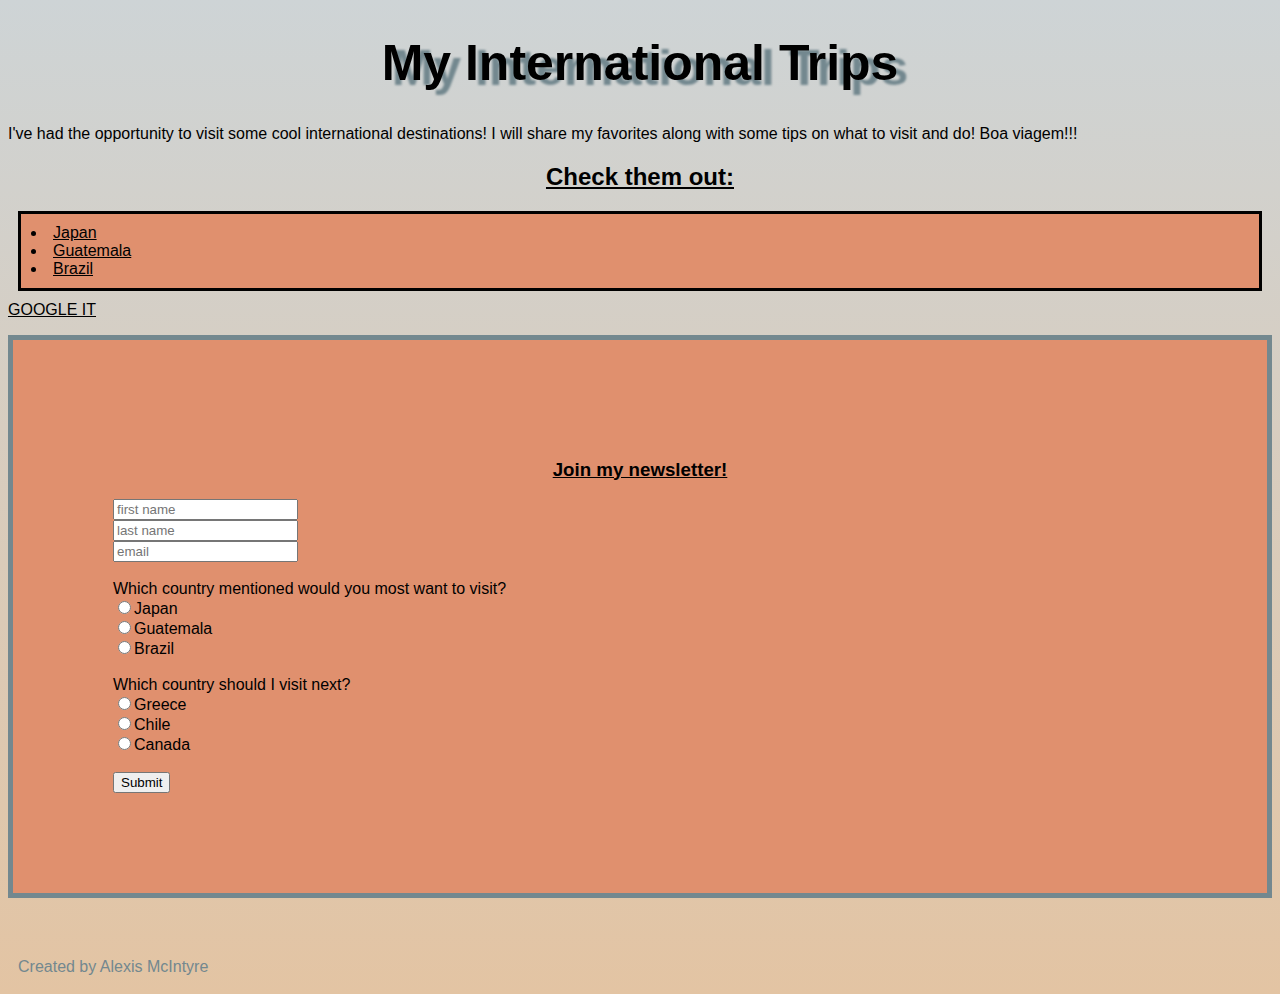
<file: github/Week2/index.html>
<!DOCTYPE html>
<html lang="en">
<head>
    <meta charset="UTF-8">
    <meta name="viewport" content="width=device-width, initial-scale=1.0">

    <title>My International Trips</title>

<link rel="stylesheet" href="styles.css" />


    <h1>My International Trips</h1>

</head>


<body>
<main>

    <section>

    <p>
    I've had the opportunity to visit some cool international destinations! I will share my favorites along with
     some tips on what to visit and do! Boa viagem!!!
    </p>

    </section>

    <section id="links">
    <h2>Check them out:</h2>

<ul>
<li><a href="Japan.html" target="_blank">Japan</a></li>
<li><a href="Guatemala.html" target="_blank">Guatemala</a></li>
<li><a href="Brazil.html" target="_blank">Brazil</a></li>
</ul>
<a href="https://www.google.com" target="_blank">GOOGLE IT</a>
</section>

 <section>
        <p>
            <div class="box">

    <h3>Join my newsletter!</h3>

    <form>
        <input type="text" name="firstname" placeholder="first name"><br>
        <input type="text" name="lastname" placeholder="last name"><br>
        <input type="text" name="email" placeholder="email"><br>
        <br>
        Which country mentioned would you most want to visit?<br>
        <input type="radio" name="destination" value="Japan">Japan<br>
        <input type="radio" name="destination" value="Guatemala">Guatemala<br>
        <input type="radio" name="destination" value="Brazil">Brazil<br>
        <br>
        Which country should I visit next?<br>
        <input type="radio" name="nextdestination" value="Greece">Greece<br>
        <input type="radio" name="nextdestination" value="Chile">Chile<br>
        <input type="radio" name="nextdestination" value="Canada">Canada<br>
        <br>
        <input type="submit" value="Submit">

    </form>
            </div>

</p>
</section>
</main>



<footer>Created by Alexis McIntyre</footer>
</body>
</html>
</file>
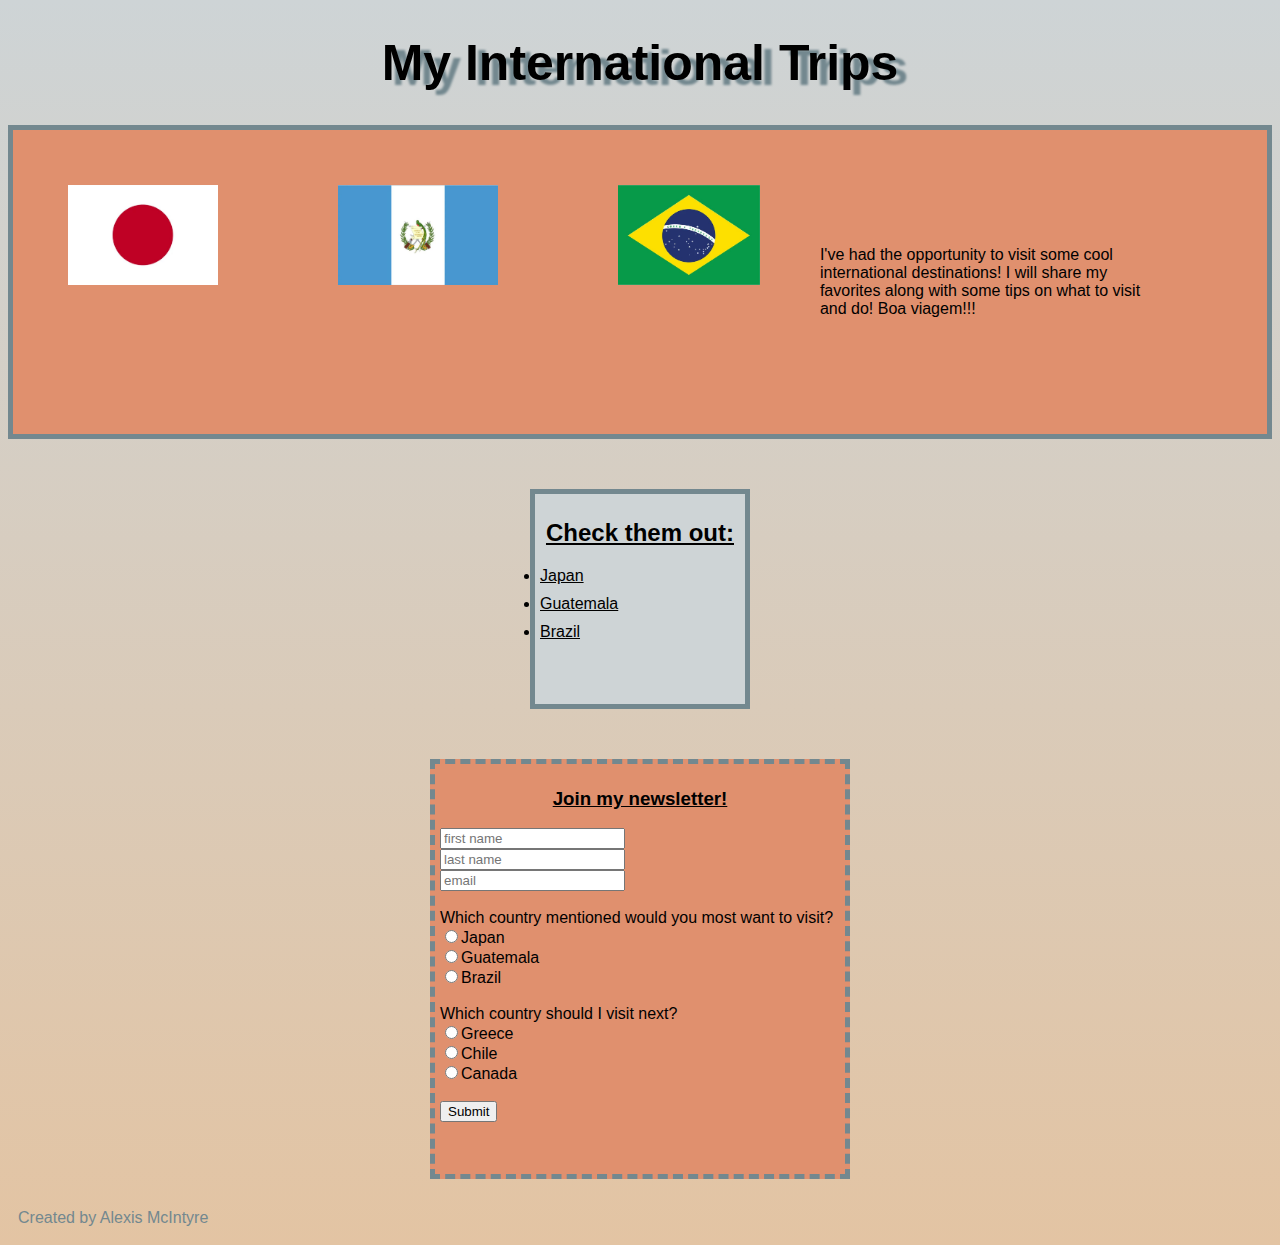
<file: github/Week2/Main.html>
<!DOCTYPE html>
<html lang="en">
<head>
    <meta charset="UTF-8">
    <meta name="viewport" content="width=device-width, initial-scale=1.0">
    <link rel="stylesheet" href="styles.css" />

    <title>My International Trips</title>
     <h1>My International Trips</h1>

</head>


<body>
  
            <img id="main" src="flag_japan.JPG" alt="Japanse flag">
            <img id="main" src="flag_guatemala.JPG" alt="Guatemalan flag">
            <img id="main" src="flag_brazil.JPG" alt="Brazilian flag">

    <section>
        <div class="box">
            
            <p>
    I've had the opportunity to visit some cool international destinations! I will share my favorites along with
     some tips on what to visit and do! Boa viagem!!!
            </p>

        </div>
    </section>

<div class="boxwin">
    <h2>Check them out:</h2>

<div class="line"><li><a href="Japan.html">Japan</a></li></div>
<div class="line"><li><a href="Guatemala.html">Guatemala</a></li></div>
<div class="line"><li><a href="Brazil.html">Brazil</a></li></div>
</div>

 <section>
    <div class="newsletter">
        
    <h3>Join my newsletter!</h3>

    <form>
        <input type="text" name="firstname" placeholder="first name"><br>
        <input type="text" name="lastname" placeholder="last name"><br>
        <input type="text" name="email" placeholder="email"><br>
        <br>
        Which country mentioned would you most want to visit?<br>
        <input type="radio" name="destination" value="Japan">Japan<br>
        <input type="radio" name="destination" value="Guatemala">Guatemala<br>
        <input type="radio" name="destination" value="Brazil">Brazil<br>
        <br>
        Which country should I visit next?<br>
        <input type="radio" name="nextdestination" value="Greece">Greece<br>
        <input type="radio" name="nextdestination" value="Chile">Chile<br>
        <input type="radio" name="nextdestination" value="Canada">Canada<br>
        <br>
        <input type="submit" value="Submit">

    </form>
</div>
</section>
</main>
</body>


<footer>Created by Alexis McIntyre</footer>
</html>
</file>
<file: github/Week2/styles.css>
html {
    background:linear-gradient(rgb(206, 212, 214), rgb(227, 196, 163));
    font-family:Arial, Helvetica, sans-serif;
}

h1 {
    color: black;
    font-weight: bold;
    font-size: 50px;
    text-align: center;
    filter: drop-shadow(10px 5px 1px rgb(115, 136, 143));
}

h2, h3 {
    color: black;
    text-align: center;
    text-decoration: underline;
}

a:link {
  color: black;
}

a:visited {
  color: rgb(115, 136, 143);
}
a:hover {
  color:  black;
  background-color: rgb(206, 212, 214);
}

#flags {
  display: block;
  width: auto;
  height: 50px;
  border-color: rgb(115, 136, 143);
  border-width: 1px;
  border-radius: 1px;
  justify-content: flex-start;
  transition: none;
  scale: none;

}

#main {
  width: auto;
  height: 100px;
  transition: none;
  scale: none;
  border: none;
  margin: 10px;
  padding: 50px;
}

ul, ol {
  font-family: 'Lucida Sans', 'Lucida Sans Regular', 'Lucida Grande', 'Lucida Sans Unicode', Geneva, Verdana, sans-serif;
  text-align: left;
  list-style-position: inside;
  border-style: solid;
  background-color: rgb(224, 144, 110);
  padding: 10px;
  margin: 10px;
  transform: scale(1);
  transform-origin: top center;

}

.box {
  flex-direction: row;
  flex-wrap: wrap;
  justify-content: space-around;
  margin: auto;
  margin-bottom: 50px;
  padding: 100px;
    background-color: rgb(224, 144, 110);
    border-style: solid;
    border-color: rgb(115, 136, 143);
    border-width: 5px;

}


.boxwin {
  margin: auto;
    width: 200px;
    height: 200px;
    background-color: rgb(206, 212, 214);
    padding: 5px;
    border-style: solid;
    border-color: rgb(115, 136, 143);
    border-width: 5px;

}

.line {
  height: auto;
  width: auto;
  margin: 10px auto;
  transition: scale 300ms;
}

.line:hover {
  scale: 1;
}

.textbox{
  margin:auto;
    width: auto;
    height: auto;
    display: flex;
    flex-wrap: wrap;
    background-color: rgb(224, 144, 110);
    padding: 5px;
    border-style: double;
    border-color: rgb(115, 136, 143);
    border-width: 10px;
    justify-content: center;
      
}

.newsletter {
   margin:auto;
   margin-top: 50px;
   margin-bottom: 20px;
    width: 400px;
    height: 400px;
    background-color: rgb(224, 144, 110);
    padding: 5px;
    border-style: dashed;
    border-color: rgb(115, 136, 143);
    border-width: 5px;

}

img {
  float: left;
    width: 200px;
    height: 200px;
    object-fit: cover;
    border-radius: 30px;
    padding: 3px;
    border-style: solid;
    border-color: rgb(224, 144, 110);
    border-width: 5px;
    margin: 5px;
    transition: scale 300ms;
    
}

img:hover{
  scale: 2;
}

.images {
    display: flex;
    flex-wrap: wrap;
    justify-content: center;
    padding: 5px;

}

.table {
    background-color: rgb(224, 144, 110);
    text-align: center;
    border-style: solid;
    border-color: rgb(115, 136, 143);

}


td {
    text-align: left;
    border-style: solid;
    border-top-width: 2px;
    border-right-width: 0px;
    border-bottom-width: 0px;
    border-left-width: 2px;
    border-color: rgb(115, 136, 143);

}


footer {
  padding: 10px;
  color: rgb(115, 136, 143);
}
</file>
